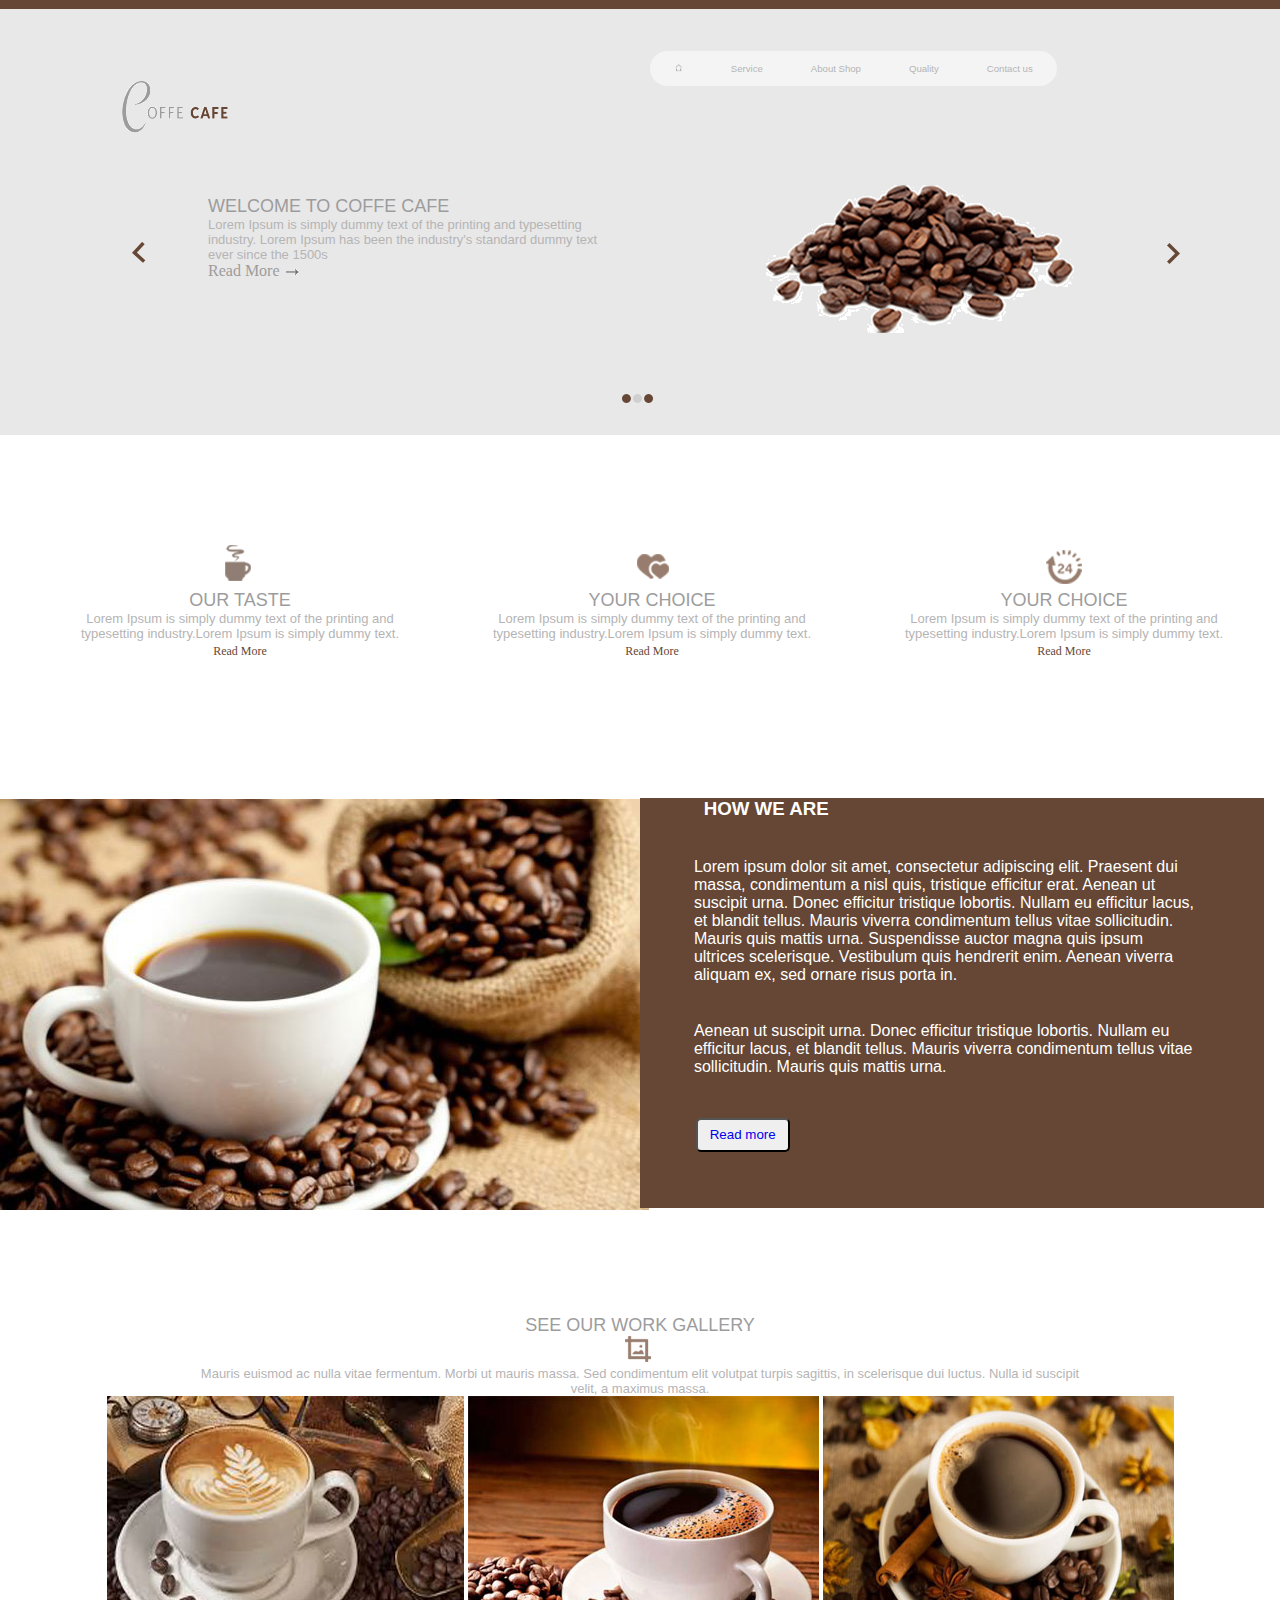
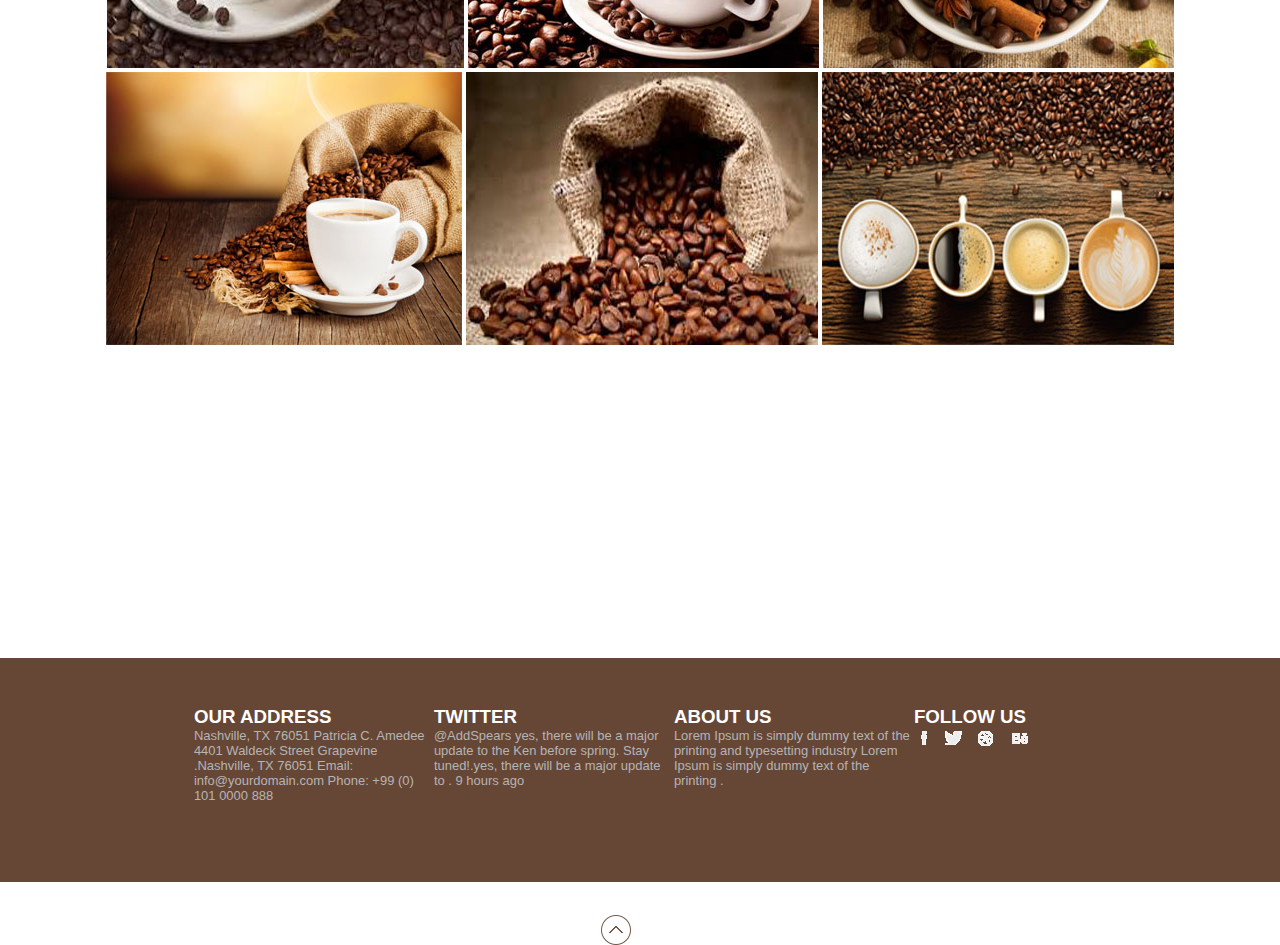
<file: tarea-coffeeshop/index.html>
<!DOCTYPE html>
<html lang="en">
<head>
    <meta charset="utf-8">
    <meta name="viewport" content="width=device-width, initial-scale=1.0">
	<title>Cofee Cafe</title>
	<link rel="stylesheet" type="text/css" href="css/style.css">
</head>
<body>
  <!--Wapper-->
  <div class="wrapper">
  	   <!--Header-->
       <div class="header">
         <img class="logo" src="img/logo.png" alt="logo de la empresa">
         <img class="granosCafe" src="img/beensCoffee.png" alt="granos de cafe">
         <a href="#"><img class="flechaI" src="img/flechaIzquierda.png" alt="flecha izquierda"></a>
         <a href="#"><img class="flechaD" src="img/flechaDerecha.png" alt="Flecha derecha"></a>
         <img class="puntos" src="img/tresPuntos.png" alt="tres puntos">
        <div class="menu">
          <ul class="links">
            <li><button class="redondo"><a href="#"><img class="casa" src="img/home.png" alt="imagen de una casa"></a></button></li>
            <li><button><a href="#">Service</a></button></li>
            <li><button><a href="#">About Shop</a></button></li>
            <li><button><a href="#">Quality</a></button></li>
            <li><button class="redondo1"><a href="#">Contact us</a></button></li>
          </ul>
        </div>
         <div class="infoHeader">
           <h2>Welcome to coffe cafe</h2>
           <p>Lorem Ipsum is simply dummy text of the printing and typesetting industry. Lorem Ipsum has been the industry's standard dummy text ever since the 1500s</p>
           <a href="#">Read More <img src="img/arrow.png" alt="flecha"></a>
         </div>
       </div>
  	   <!--End Header-->
       <!--first Info-->
       <div class="firstI">
          <div class="infoSalud">
             <img src="img/coffeeCup.png" alt="imagen de una taza de cafe">
             <h2>our taste</h2>
             <p>Lorem Ipsum is simply dummy text of the printing and typesetting industry.Lorem
             Ipsum is simply dummy text.</p>
             <a href="#">Read More</a>
          </div>
          <div class="infoSalud">
            <img src="img/corazones.png" alt="imagenes de dos corazones">
            <h2>your choice</h2>
            <p>Lorem Ipsum is simply dummy text of the printing and typesetting industry.Lorem
             Ipsum is simply dummy text.</p>
             <a href="#">Read More</a>
          </div>
          <div class="infoSalud">
            <img src="img/reloj.png" alt="imagene de un reloj">
            <h2>your choice</h2>
            <p>Lorem Ipsum is simply dummy text of the printing and typesetting industry.Lorem
             Ipsum is simply dummy text.</p>
             <a href="#">Read More</a>
          </div>
       </div>
       <!--End first Info-->
       <!--info ubication-->
       <div class="infoUbication">
         <img src="img/tazaprincipal.jpg" alt="taza de cafe con granos de cafe">
         <div class="infoU">
         <h3>how we are</h3>
         <p>Lorem ipsum dolor sit amet, consectetur adipiscing elit. Praesent dui massa, condimentum a nisl quis, tristique efficitur erat. Aenean ut suscipit urna. Donec efficitur tristique lobortis. Nullam eu efficitur lacus, et blandit tellus. Mauris viverra condimentum tellus vitae sollicitudin. Mauris quis mattis urna. Suspendisse auctor magna quis ipsum ultrices scelerisque. Vestibulum quis hendrerit enim. Aenean viverra aliquam ex, sed ornare risus porta in.
         </p>
         <p>Aenean ut suscipit urna. Donec efficitur tristique lobortis. Nullam eu efficitur lacus, et blandit tellus. Mauris viverra condimentum tellus vitae sollicitudin. Mauris quis mattis urna.
         </p>
         <button class="botonU" type="button"><a href="#">Read more</a></button>
         </div>
       </div>
       <!--End info ubication-->
       <!--Gallery  information-->
       <div class="galeria">
         <h2>see our work gallery</h2>
         <img src="img/iconGalery.png" alt="icono de galeria">
         <p>Mauris euismod ac nulla vitae fermentum. Morbi ut mauris massa. Sed condimentum elit volutpat turpis sagittis, in scelerisque dui luctus. Nulla id suscipit
         <br>
         velit, a maximus massa.
         </p>
         <div class="photoGallery">
           <img src="img/taza1.jpg" alt="taza de cafe">
           <img src="img/taza2.jpg" alt="traza de cafe">
           <img src="img/taza3.jpg" alt="taza de cafe">
           <img src="img/taza4.jpg" alt="taza de cafe">
           <img src="img/taza5.jpg" alt="taza de cafe">
           <img src="img/taza6.jpg" alt="tazas de cafe">
         </div>
       </div>
       <!--End Gallery information-->
  </div>
  <!--End Wrapper-->
  <!--footer-->
   <div class="footer">
     <div class="allInfo">
       <h3>our address</h3>
       <p>Nashville, TX 76051 Patricia C. Amedee 4401
       Waldeck Street Grapevine .Nashville, TX 76051
       Email: info@yourdomain.com
       Phone: +99 (0) 101 0000 888
       </p>
     </div>
     <div class="allInfo">
       <h3>twitter</h3>
       <p>  @AddSpears  yes, there will be a major update to
       the Ken before spring. Stay tuned!.yes, there will
       be a major update to .
       9 hours ago
       </p>
     </div>
     <div class="allInfo">
       <h3>about us</h3>
       <p>Lorem Ipsum is simply dummy text of
       the printing and typesetting industry
       Lorem Ipsum is simply dummy text
       of the printing .
       </p>
     </div>
     <div class="allInfo">
       <h3>follow us</h3>
       <a href="#"><img src="img/facebook.png" alt="icono de facebook"></a>
       <a href="#"><img src="img/twitter.png" alt="icono de twitter"></a>
       <a href="#"><img src="img/circle.png" alt="icono de circulo"></a>
       <a href="#"><img src="img/be.png" alt="icono de behance"></a>
     </div>
     <a href="#"><img class="circle" src="img/circuloFlecha.png" alt="circulo con una flecha"></a>
   </div>
  <!--End Footer-->
</body>
</html>
</file>
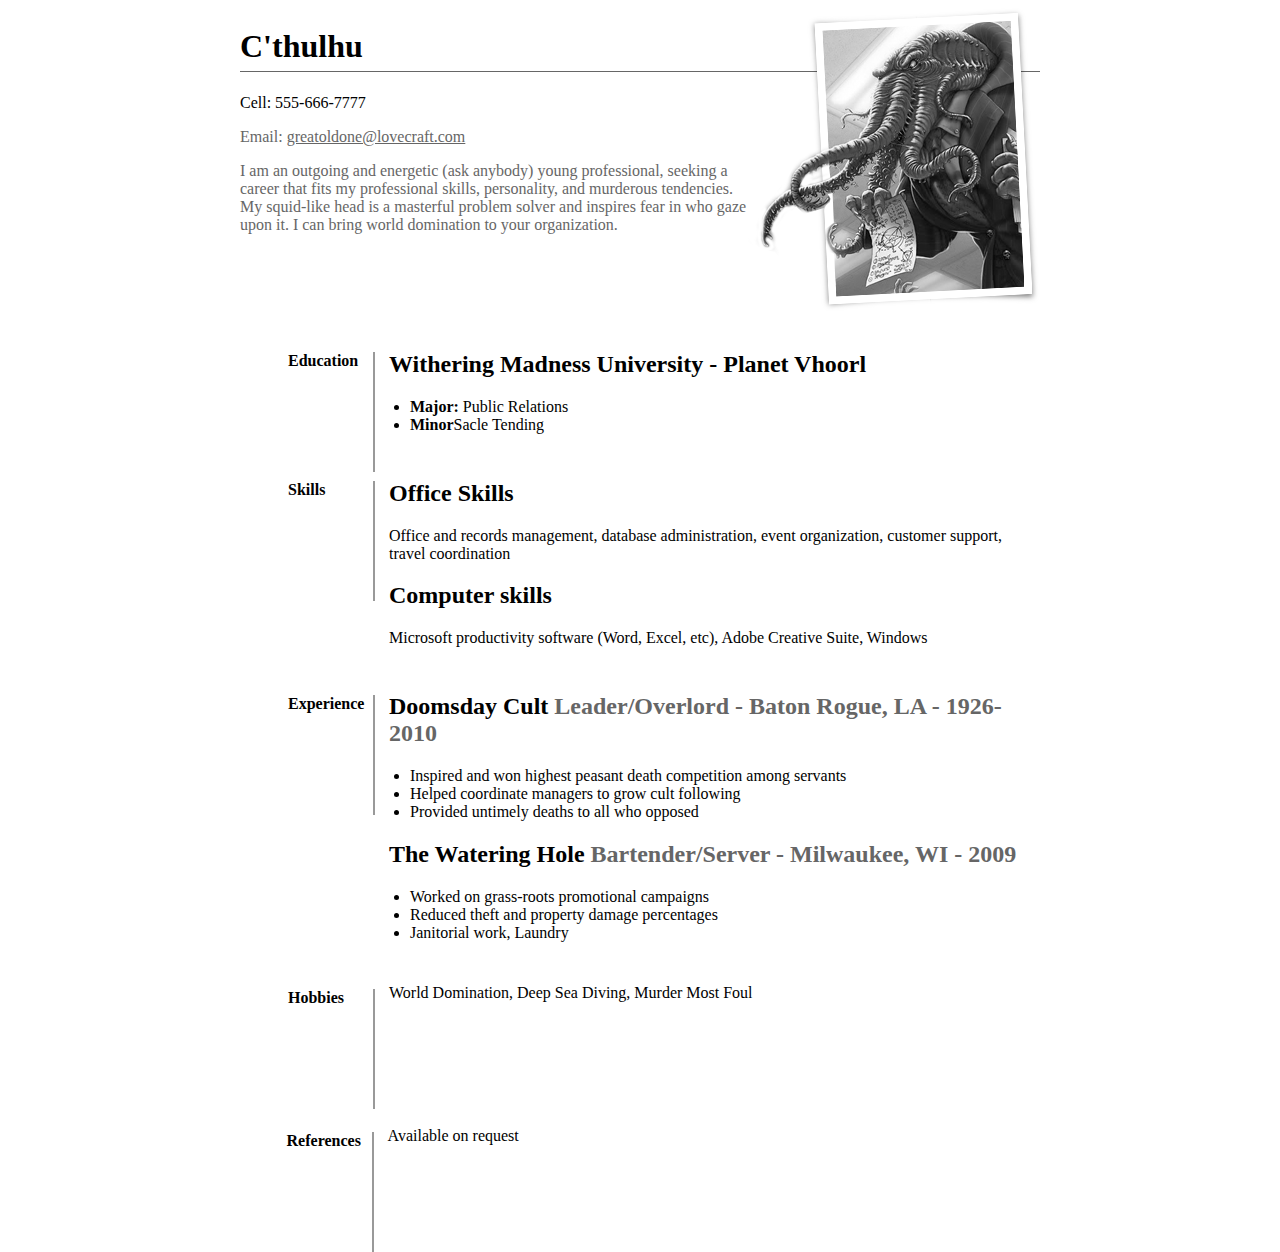
<file: version_sass/indexTarea.html>
<!DOCTYPE html>
<html lan="en">
<head>
	<meta charset="utf-8">
	<title>María Fernanda Fajardo</title>
	<link rel="stylesheet" type="text/css" href="sass/main.css">
</head>
<body>
	<!-- Wrapper -->
	<div class="wrapper">
		
		<div>
			<h1 class="title">C'thulhu</h1>
			<img class="picture" src="img/trompa.png" alt="Photo of Cthulu">
		</div>

		<div class="info">
			<p>Cell: 555-666-7777</p>
            <p class="colorD"> Email: <a class="colorD" href="mailto:greatoldone@lovecraft.com">greatoldone@lovecraft.com</a></p>
		</div>
		<!--Objective-->
		<div >
			<p class="colorD">I am an outgoing and energetic (ask anybody) young professional, seeking a
                career that fits my professional skills, personality, and murderous tendencies.
                My squid-like head is a masterful problem solver and inspires fear in who gaze upon it.
                I can bring world domination to your organization.</p>
		</div>
		<!--End Objective-->

		<div class="content cf:after">
			
			<div class="title2">
				<h4 class="line">Education</h4>
				<h2 class="space">Withering Madness University - Planet Vhoorl</h2>
				<ul>
					<li><strong>Major:</strong> Public Relations</li>
					<li><strong>Minor</strong>Sacle Tending</li>
				</ul>
			</div>

			<div class="title2">
				<h4 class="line">Skills</h4>
				<div class="space">
					<h2>Office Skills</h2>
					<p>Office and records management, database administration, event organization, customer support, travel coordination</p>
					<h2>Computer skills</h2>
	                <p>Microsoft productivity software (Word, Excel, etc), Adobe Creative Suite, Windows</p>
                </div>
            </div>

            <div class="title2">
				<h4 class="line">Experience</h4>
				<h2 class="space">Doomsday Cult <span> Leader/Overlord - Baton Rogue, LA - 1926-2010</span></h2>
				<ul>
                    <li>Inspired and won highest peasant death competition among servants</li>
                    <li>Helped coordinate managers to grow cult following</li>
                    <li>Provided untimely deaths to all who opposed</li>
                </ul>

				<h2 class="space">The Watering Hole <span>Bartender/Server - Milwaukee, WI - 2009</span></h2>
                <ul>
                    <li>Worked on grass-roots promotional campaigns</li>
                    <li>Reduced theft and property damage percentages</li>
                    <li>Janitorial work, Laundry</li>
                </ul>
             </div>

            <div class="title2">
            	<h4 class="line">Hobbies</h4>
                <p class="space">World Domination, Deep Sea Diving, Murder Most Foul</p>
         	 </div>

          	<div class="title3">
          		<h4 class="line">References</h4>
				<p class="space">Available on request</p>     	
          	</div>

		</div>

	</div>
	<!-- End Wrapper-->

</body>

</html>
</file>
<file: tarea-coffeeshop/css/style.css>
.wrapper {
  width: 80em;
  margin: 0 auto; }

.header {
  border-top: 0.6em solid #664735;
  background-color: #e8e8e8;
  height: 26.6em; }

.infoHeader {
  width: 26em;
  height: 72em;
  position: relative;
  left: 13em; }

.infoSalud {
  text-align: center;
  width: 21em;
  display: inline-block;
  margin: 6.6em 0 8.75em 4.5em; }

.infoU {
  background-color: #664735;
  width: 39em;
  height: 25.6em;
  position: relative;
  left: 40em;
  bottom: 26em; }

.infoU h3 {
  margin: 0 3.4em; }

.infoU p {
  color: #fff;
  font: 1em Myriad Pro, italic, sans-serif;
  width: 31.5em;
  margin: 2.37em 3.37em; }

.galeria {
  text-align: center;
  position: relative;
  bottom: 19.3em; }

.footer {
  background-color: #664735;
  height: 14em;
  margin-bottom: 6.25em;
  width: 80em;
  margin: 0 auto; }

.allInfo {
  width: 14.75em;
  display: inline-block;
  vertical-align: text-top;
  position: relative;
  left: 10.18em;
  top: 3em; }

* {
  margin: 0;
  padding: 0; }

html {
  font-size: 100%; }

body {
  font-size: 1em; }

h2 {
  color: #9d9c9d;
  text-transform: uppercase;
  font: 1.125em Myriad Pro, italic, sans-serif; }

h3 {
  color: #fff;
  text-transform: uppercase;
  font-family: Myriad Pro, italic, sans-serif; }

p {
  color: #b5b4b5;
  font: 0.812em Myriad Pro, italic, sans-serif; }

.logo {
  position: relative;
  left: 7.3em;
  bottom: 1.18em; }

.casa {
  height: 0.8em; }

.flechaI {
  position: relative;
  right: 18.6em;
  top: 6.75em; }

.flechaD {
  position: relative;
  left: 44.8em;
  top: 6.75em; }

.puntos {
  position: relative;
  left: 9.6em;
  top: 15.5em; }

.granosCafe {
  position: relative;
  left: 40.6em;
  top: 11em; }

.circle {
  position: relative;
  left: 47em;
  top: 6.125em; }

a {
  text-decoration: none; }

ul {
  display: flex; }

.redondo {
  border-radius: 2em 0 0 2em; }

.redondo1 {
  border-radius: 0 2em 2em 0; }

.header li {
  display: inline;
  list-style: none;
  font: 0.6em Myriad Pro, italic, sans-serif; }

.infoHeader a {
  color: #9d9c9d; }

.menu a {
  color: #b5b4b5; }

.infoSalud a {
  color: #664735;
  font-size: 0.75em; }

.menu button {
  background-color: #f4f4f4;
  border: 1px gray;
  text-align: center;
  text-decoration: none;
  display: inline-block;
  font-size: 1em;
  padding: 12px 24px;
  position: relative;
  left: 650px;
  bottom: 110px; }

.botonU {
  border-radius: 0.375em;
  padding: 0.56em 0.9em;
  margin: 0.31em 4.18em; }

.circle {
  float: left;
  position: relative;
  top: 16em;
  left: 37.5em; }

/*# sourceMappingURL=style.css.map */
</file>
<file: version_sass/sass/main.css>
/*general*/
.wrapper {
  width: 800px;
  margin: 0 auto; }

/*limpiador universal*/
cf:after {
  content: " ";
  display: table; }

.cf:after {
  clear: both; }

.cf {
  *zoom: 1; }

/*primera info*/
.title {
  border-bottom: 1px solid #666666;
  line-height: 50px; }

.picture {
  float: right;
  margin-top: -86px; }

.info {
  font-family: serif, arial; }

.colorD {
  color: #666666; }

/*Segundo Contenido*/
.content {
  margin-top: 20px;
  display: inline-block;
  margin-left: 73px; }

.line {
  border-right: 2px solid #999999;
  float: left;
  width: 85px;
  height: 120px;
  margin-bottom: -120px; }

.title2 {
  display: inline-block;
  margin-left: -25px;
  margin-bottom: 10px; }

.space {
  margin-left: 101px; }

.title3 {
  display: inline-block;
  margin-left: -514px;
  position: relative;
  left: 44px;
  bottom: -143px; }

/*general*/
h4 {
  display: inline-block; }

li {
  margin-left: 82px; }

/*Segundo Contenido*/
span {
  color: #666666;
  font-family: serif, arial; }

/*# sourceMappingURL=main.css.map */
</file>
